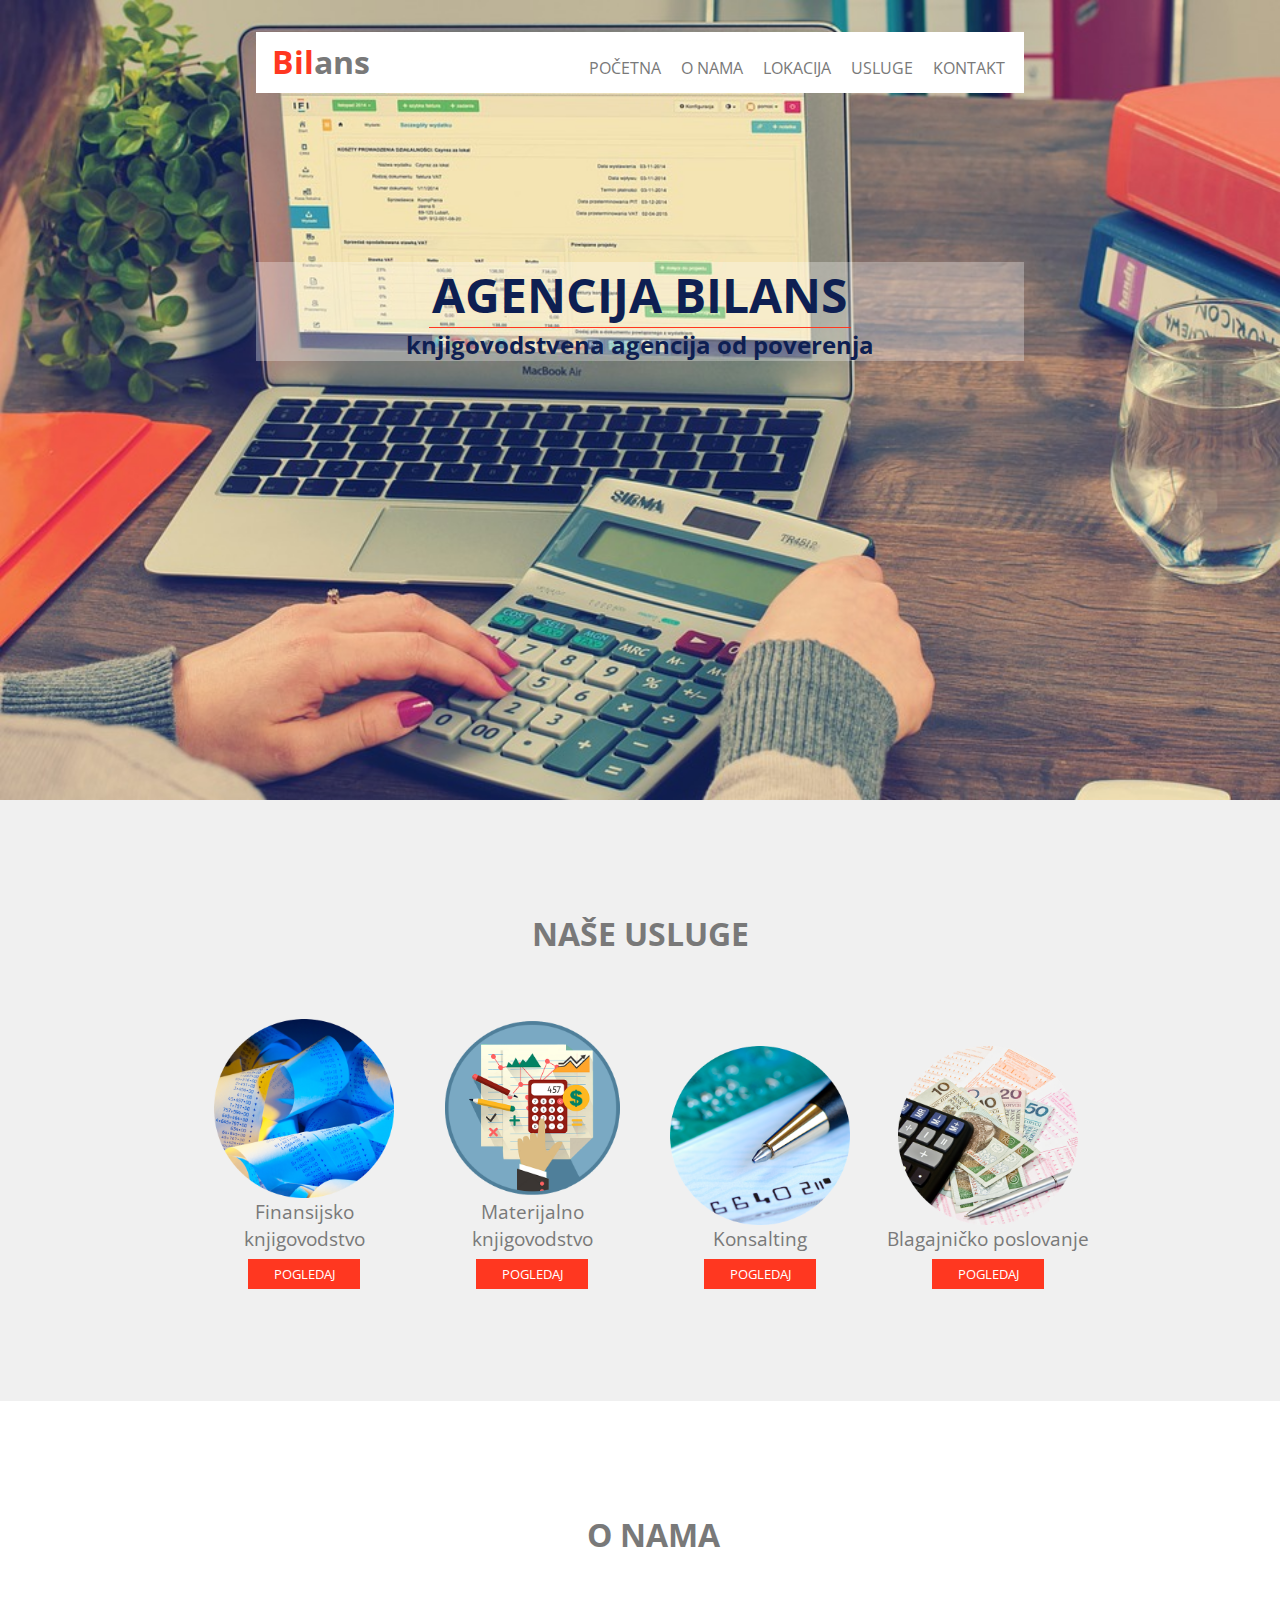
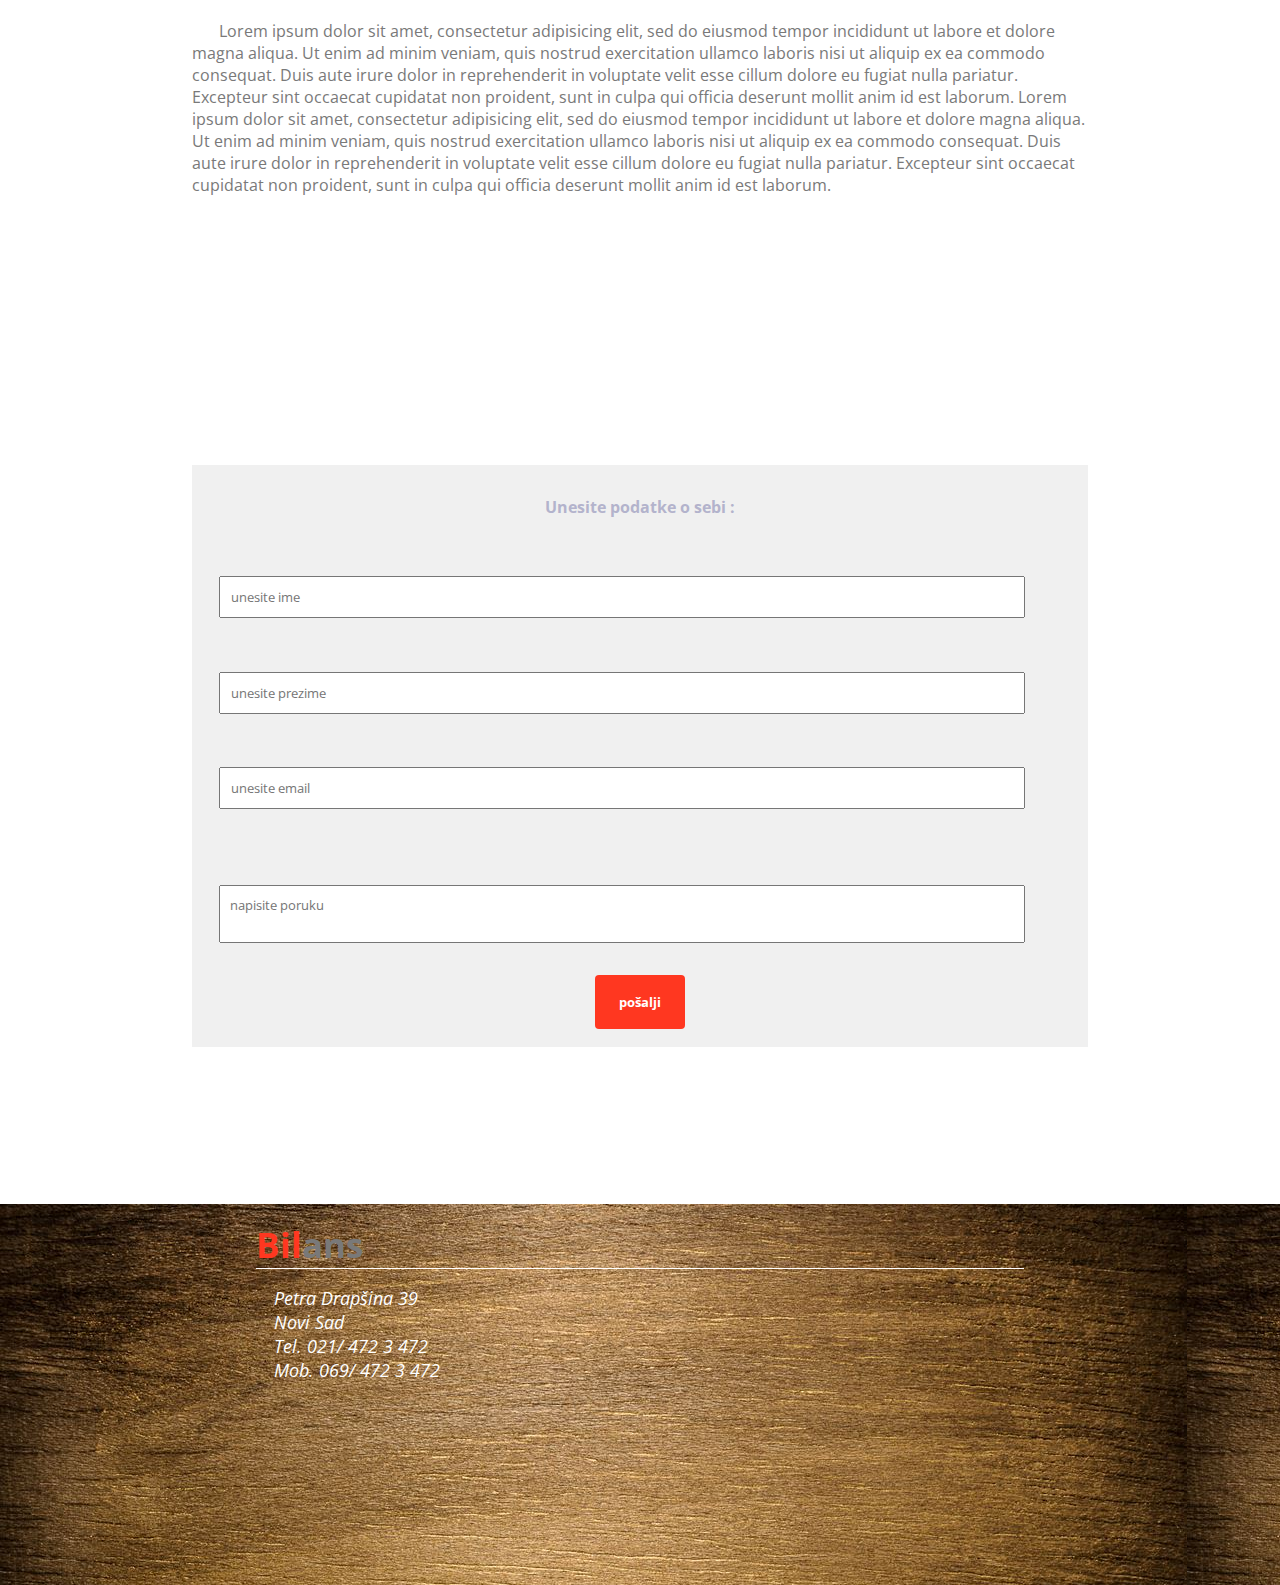
<file: index.html>
<!doctype html>
<html>
<head>
	<meta charset=utf-8>
	<meta name="racunovodstvo" content="vodjenje_knjiga, Novi_Sad, finansijsko_knigovodstvo, materijalno_knigovodstvo, porez">
	<meta name="Racunovodsvena_agencija_Novi_Sad_Bilans" content="Racunovodstvo Novi Sad prijava radnika odjava vodjenje knjiga">
	<meta name="author" content="Sasa Spasojevic">
	<meta name="viewport" content="width=device-width, initial-scale=1.0">
	<title>Agencija Bilans</title>
	<script type="text/javascript" src="js/main2.js"></script>
	<link rel="icon" type="image/png" href="slike/favicon.png">
	<link rel="stylesheet" type="text/css" href="css/style.css">
	<link href='https://fonts.googleapis.com/css?family=Open+Sans:400,700&subset=latin,latin-ext' rel='stylesheet' type='text/css'>
	<link href='https://fonts.googleapis.com/css?family=Raleway:700' rel='stylesheet' type='text/css'>
	
</head>
<body>
	<header>
		<nav class="mainNavigation">
			<div class="logo">
				<span class="redText">Bil</span>ans
			</div>
			<ul>
				<li><a href="#">Početna</a></li>
				<li><a href="#o_nama">O nama</a></li>
				<li><a href="#location">Lokacija</a></li>
				<li><a href="#usluge">Usluge</a></li>
				<li><a href="#contakt">Kontakt</a></li>
			</ul>
		</nav>
		<div class="transbox">
			<h1>AGENCIJA BILANS</h1>
			<h2>knjigovodstvena agencija od poverenja</h2>
		</div>
	</header>
	<section class="catalog" id="usluge">
		<h1>Naše usluge</h1>
		<div class="column">
			<img src="slike/accounting-icon-1.png">
			<h2>Finansijsko knjigovodstvo</h2>
			<a class="button" href="delatnost.html" >pogledaj</a>
		</div>
		<div class="column">
			<img src="slike/materijalno.png">
			<h2>Materijalno knjigovodstvo</h2>
			<a class="button" href="delatnost.html" >pogledaj</a>
		</div>
		<div class="column">
			<img src="slike/accounting-icon2.png">
			<h2>Konsalting</h2>
			<a class="button" href="delatnost.html" >pogledaj</a>
		</div>
		<div class="column">
			<img src="slike/accounting-icon3.png">
			<h2>Blagajničko poslovanje</h2>
			<a class="button" href="delatnost.html" >pogledaj</a>
		</div>
	</section>
	<section class="tekst" id="o_nama">
		<h1>O nama</h1>
		<p>Lorem ipsum dolor sit amet, consectetur adipisicing elit, sed do eiusmod
			tempor incididunt ut labore et dolore magna aliqua. Ut enim ad minim veniam,
			quis nostrud exercitation ullamco laboris nisi ut aliquip ex ea commodo
			consequat. Duis aute irure dolor in reprehenderit in voluptate velit esse
			cillum dolore eu fugiat nulla pariatur. Excepteur sint occaecat cupidatat non
			proident, sunt in culpa qui officia deserunt mollit anim id est laborum. Lorem ipsum dolor sit amet, consectetur adipisicing elit, sed do eiusmod
			tempor incididunt ut labore et dolore magna aliqua. Ut enim ad minim veniam,
			quis nostrud exercitation ullamco laboris nisi ut aliquip ex ea commodo
			consequat. Duis aute irure dolor in reprehenderit in voluptate velit esse
			cillum dolore eu fugiat nulla pariatur. Excepteur sint occaecat cupidatat non
		proident, sunt in culpa qui officia deserunt mollit anim id est laborum.</p>
		
	</section>
	<section id="contakt">
		<div class="formular" >
			<form  name="myForm" action="/action_page.php"  onsubmit="return validateForm();" method="post" >
				<br>
				<p> Unesite podatke o sebi : </p>
				<br>
				<input type="text" name="name" placeholder="unesite ime" required="">
				<br>
				<input type="text" name="surname" placeholder="unesite prezime" required="">
				<br>
				<input type="email" name="email" placeholder="unesite email" required="">
				<br>
				<label id="poruka"></label>
				<br>
				<textarea placeholder="napisite poruku" required=""></textarea>
				<br>
				<input type="submit" value="pošalji" >
			

			</form>
		</section>
		<footer id="location">
			<div class="logo">
				<span class="redText">Bil</span>ans
			</div>
			<div class="info">
				Petra Drapšina 39<br>
				Novi Sad<br>
				Tel. 021/ 472 3 472<br> 
				Mob. 069/ 472 3 472 <br> 
			</div>
			<iframe src="https://www.google.com/maps/embed?pb=!1m18!1m12!1m3!1d2808.8727560961283!2d19.83784111492825!3d45.250365779098935!2m3!1f0!2f0!3f0!3m2!1i1024!2i768!4f13.1!3m3!1m2!1s0x475b106a8bcdedf9%3A0xbda4ee09d521abdb!2z0J_QtdGC0YDQsCDQlNGA0LDQv9GI0LjQvdCwIDM5LCDQndC-0LLQuCDQodCw0LQgMjEwMDA!5e0!3m2!1ssr!2srs!4v1525545954163" width="400" height="300" frameborder="0" style="border:0" allowfullscreen></iframe>
			
		</footer>
		
	</body>
	</html>
</file>
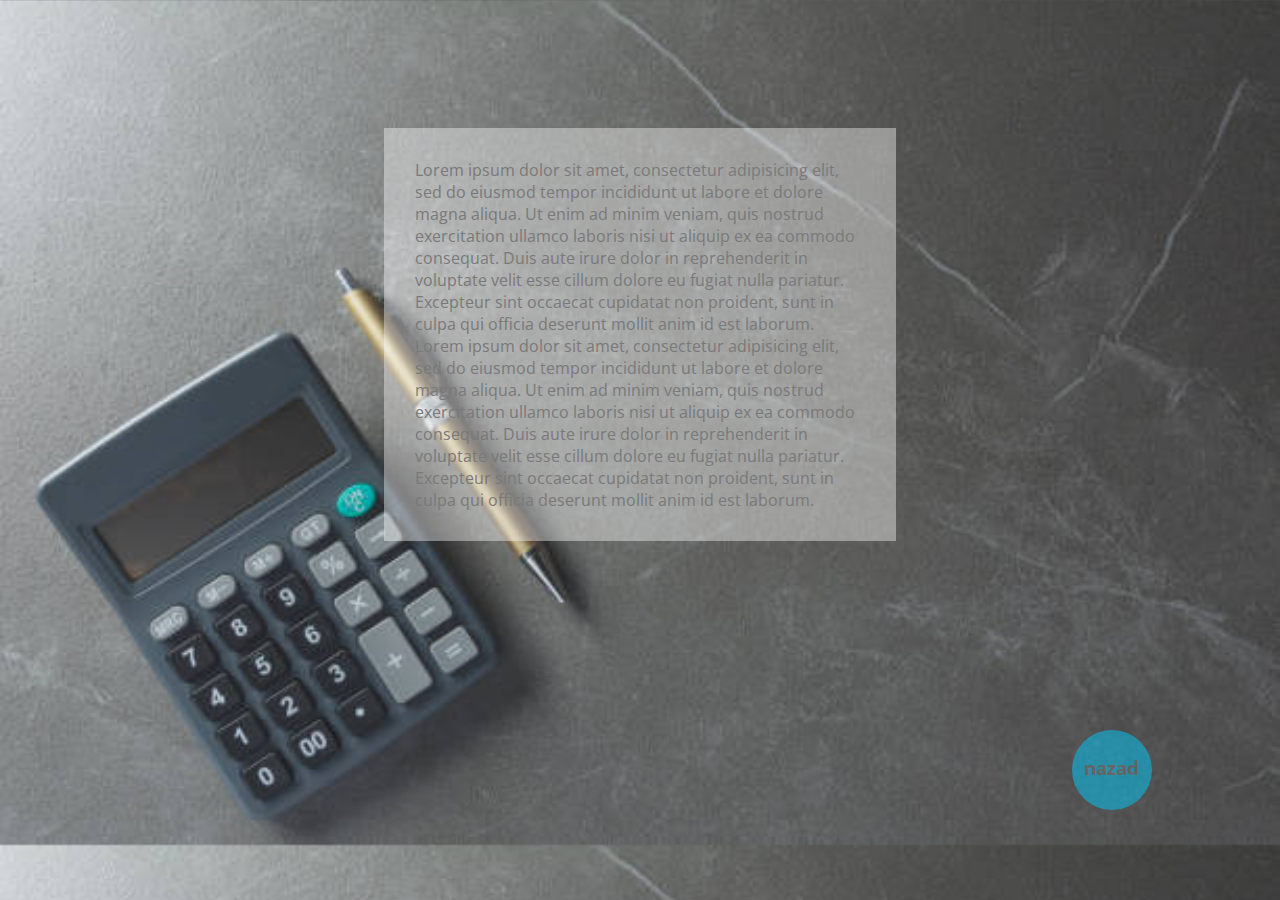
<file: delatnost.html>
<!DOCTYPE html>
<html>
<head>
	<title>bilans delatnost</title>
	<meta charset=utf-8>
	<link rel="icon" type="image/png" href="slike/favicon.png">
	<link rel="stylesheet" type="text/css" href="css/style.css">
	<link href='https://fonts.googleapis.com/css?family=Open+Sans:400,700&subset=latin,latin-ext' rel='stylesheet' type='text/css'>
	<link href='https://fonts.googleapis.com/css?family=Raleway:700' rel='stylesheet' type='text/css'>
</head>
<body id="dltnst">
	<div class="transbox2">
		<p>Lorem ipsum dolor sit amet, consectetur adipisicing elit, sed do eiusmod
		tempor incididunt ut labore et dolore magna aliqua. Ut enim ad minim veniam,
		quis nostrud exercitation ullamco laboris nisi ut aliquip ex ea commodo
		consequat. Duis aute irure dolor in reprehenderit in voluptate velit esse
		cillum dolore eu fugiat nulla pariatur. Excepteur sint occaecat cupidatat non
		proident, sunt in culpa qui officia deserunt mollit anim id est laborum. Lorem ipsum dolor sit amet, consectetur adipisicing elit, sed do eiusmod
		tempor incididunt ut labore et dolore magna aliqua. Ut enim ad minim veniam,
		quis nostrud exercitation ullamco laboris nisi ut aliquip ex ea commodo
		consequat. Duis aute irure dolor in reprehenderit in voluptate velit esse
		cillum dolore eu fugiat nulla pariatur. Excepteur sint occaecat cupidatat non
		proident, sunt in culpa qui officia deserunt mollit anim id est laborum.</p>
	</div>
	<div class="skocica">
		<a href="index.html">nazad</a>
	</div>
</body>
</html>
</file>
<file: css/style.css>
* {
  margin: 0;
  padding: 0;
  box-sizing: border-box;
  font-family: "Open Sans", sans-serif;
  color: #797979; 
}

header {
  width: 100%;
  height: 50em;
  background: url("../slike/prava.jpg");
 
  background-size: cover;
  padding: 2em 20%; 

}

div.transbox {
   background-color: hsla(0,0%,100%,0.30);
}

header .mainNavigation {
    width: 100%;
    height: 3.8em;
    background: #fff;
    padding: .5em 1em; 
  }

header .mainNavigation .logo {
    display: inline-block;
    width: 20%;
    font-weight: bold;
    font-size: 2em; 
  }

header .mainNavigation ul {
    display: inline-block;
    width: 79%;
    text-align: right;
    list-style: none;
    text-transform: uppercase;
    }


header .mainNavigation ul li {
    display: inline-block;
    margin-left: 1em; 
    }
    
header .mainNavigation ul li a {
    text-decoration: none; 
    }


header .mainNavigation ul li a:hover {
    color: #ff3720; 
    }    

header h1 {
    display: block;
    margin: 22% auto 0;
    width: 55%;
    color: #0e1f52;
    font-weight: bolder;
    text-align: center;
    font-size: 3em;
    border-bottom: 1px solid #ff3720;
    }

  header h2 {
    color: #0e1f52;
    font-weight: bold;
    text-align: center; 
  }

#dltnst {
  background: url("../slike/slika2.jpg");
  background-size: cover;
  padding: 10%;
}

.transbox2 {
  width: 50%;
  margin: auto;
  background-color: hsla(0,0%,100%,0.40);
  padding: 3%;
}

.redText {
  color: #ff3720; 
}

section {
  width: 100%;
  padding: 7em 15%;
  white-space: nowrap;
}

section h1 {
  text-align: center;
  margin-bottom: 2em;
  text-transform: uppercase;

}

section .column {
  display: inline-block;
  width: 25%;
  white-space: normal; 
}

section .column img {
  display: block;
  margin: 0 auto;
  width: 80%; 
  }

section .column h2 {
  font-weight: normal;
  text-align: center;
  font-size: 1.2em; 
}

.catalog {
  background: #f0f0f0; 
}

.button {
  display: block;
  width: 50%;
  margin: .5em auto 0;
  padding: .5em  1em;
  background: #ff3720;
  color: #fff;
  text-align: center;
  cursor: pointer;
  text-transform: uppercase;
  text-decoration: none;
  font-size: .8em; 
}

.button:hover {
    background: #000; 
}



footer {
  width: 100%;
  background:  url("../slike/vintage.jpg");
  color: #fff;
  padding: 1em 20%; 
}

footer:before, footer:after {
  content: "";
  display: table; 
}

footer:after {
  clear: both; 
}

footer .logo {
  border-bottom: 1px solid #fff;
  font-size: 2.2em;
  font-weight: bold;
}

footer .info {
  float: left;
  padding: 1em;
  color: #fff;
  font-size: 1.1em;
  font-style: italic;
}

footer iframe {
  float: right;
  padding: 1em;
  text-align: right;
}

.tekst {
  white-space: normal;
  text-indent: 3%;
 }

 .formular {
    background: #f0f0f0;
    margin: 5% auto;
    width: 100%;
}

input[type=text], input[type=email], textarea {
    margin: 3%;
    padding: 10px;
    width: 90%;
    box-sizing:border-box;
    resize: none;
}


input[type=submit] {
    background-color:  #ff3720;
    border: none;
    color: white;
    padding: 2%;
    text-decoration: none;
    margin-left: 45%;
    margin-bottom: 2%;
    cursor: pointer;
    width: 10%;
    font-weight: bold;
    border-radius: 4px;
}

form>p {
  font-weight: bold;
  padding: 1%;
  color: #b3b3cc;
  text-align: center;
}

div.skocica {
      width: 80px;
      height: 80px;
      border: none;
      background-color: #00cbff;
      text-align: center;
      border-radius: 50%;
      margin: 0;
      padding: 0;
      box-sizing: border-box;
      position: fixed;
      bottom:10%;
      right: 10%;
      opacity: 0.5;
    }

div.skocica>a {
      display: block;
      text-decoration: none;
      position: absolute;
      top:30%;
      left:15%;
      font-weight: bold;
      font-size: 1.2em;

    }

#poruka {
  color: red;
  margin: 4%;
}


@media screen and (max-width: 1250px) {
  header {
    padding: 2em 10%;
     } 
   }

@media screen and (max-width: 950px) {
  header {
    padding: 2em 1%; 
  }

  header h1 {
    width: 90%;
  }

  header .mainNavigation {
    height: 2em;
    padding: .2em 1em;
  }

  header .mainNavigation .logo {
    font-size: 1em;
  }

  header .mainNavigation ul {
    font-size: .9em; 
  }

  section {
    padding: 5em 5%;
    white-space: normal; 
  }


  section .column {
    width: 49%;
    margin-bottom: 5em;
    }

  footer {
    text-align: center; 
  }

  footer .info, footer iframe {
    width: 100%; 
    } 
  }

@media screen and (max-width: 650px) {
  header {
    background: #000;
    height: auto; 
  }

header .mainNavigation {
    height: auto; 
  }

header .mainNavigation ul {
    width: 100%; 
  }

header .mainNavigation ul li {
    width: 100%;
    text-align: center;
    padding: 1em; 
  }

  header h1 {
    margin-top: 1em; 
  }

  section .column {
    width: 100%;
    margin-bottom: 5em; 
  }

  .button {
    padding: 2em; 
  }

  .pricingButton {
    display: block; 
  }

 input[type=submit] {
        margin: 3%;
        font-weight: normal;
        padding: none;
        width: 90%;
        padding: 1.5em;
    }

   }

/*# sourceMappingURL=style.css.map */
</file>
